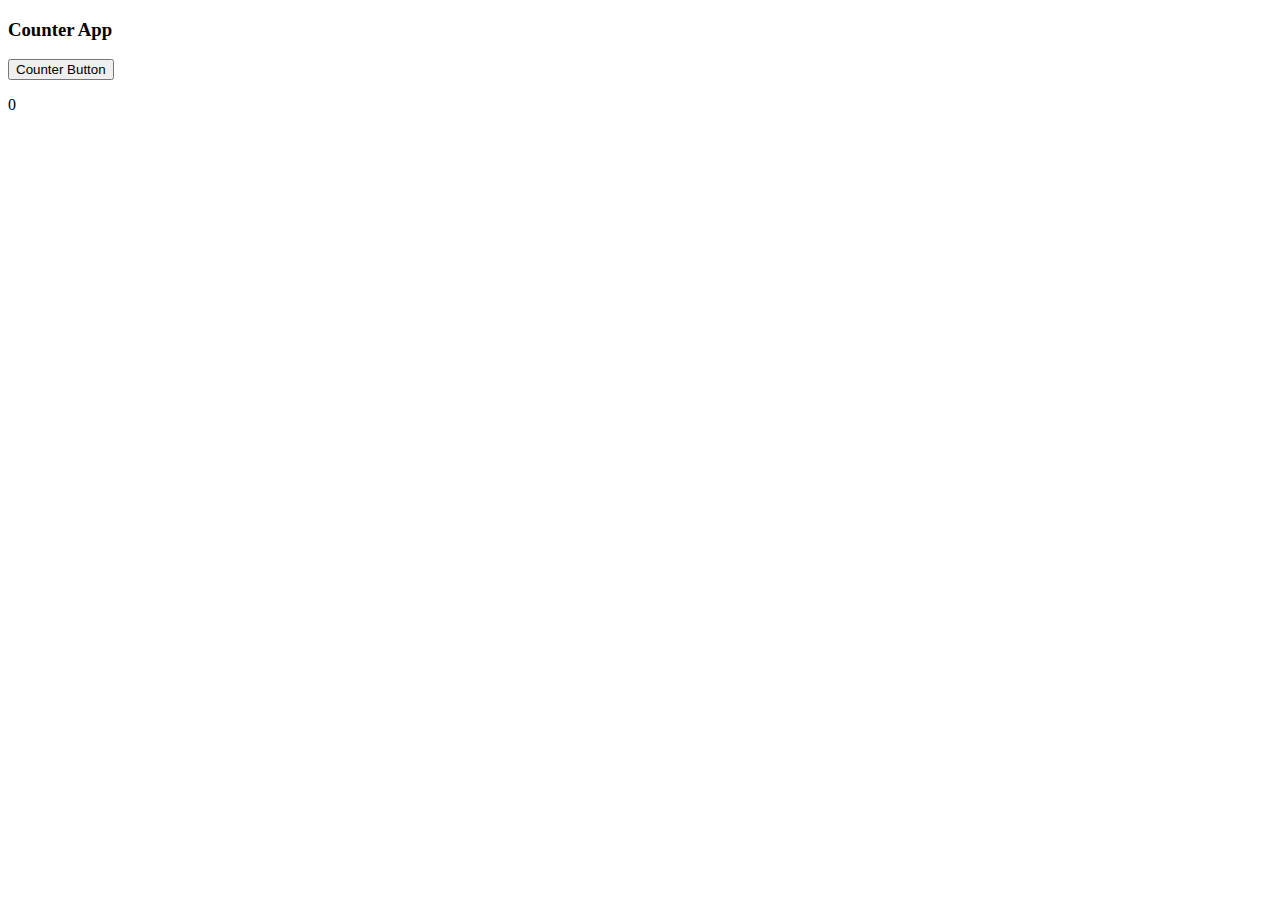
<file: javascript/counter/index.html>
<!DOCTYPE html>
<html lang="en">
<head>
    <meta charset="UTF-8">
    <meta name="viewport" content="width=device-width, initial-scale=1.0">
    <title>Counter App</title>
</head>
<body>
    <h3>Counter App</h3>
    <button onclick="counter()">Counter Button</button>
    <p id="counter-number">0</p>
    <script src="script.js"></script>
</body>
</html>
</file>
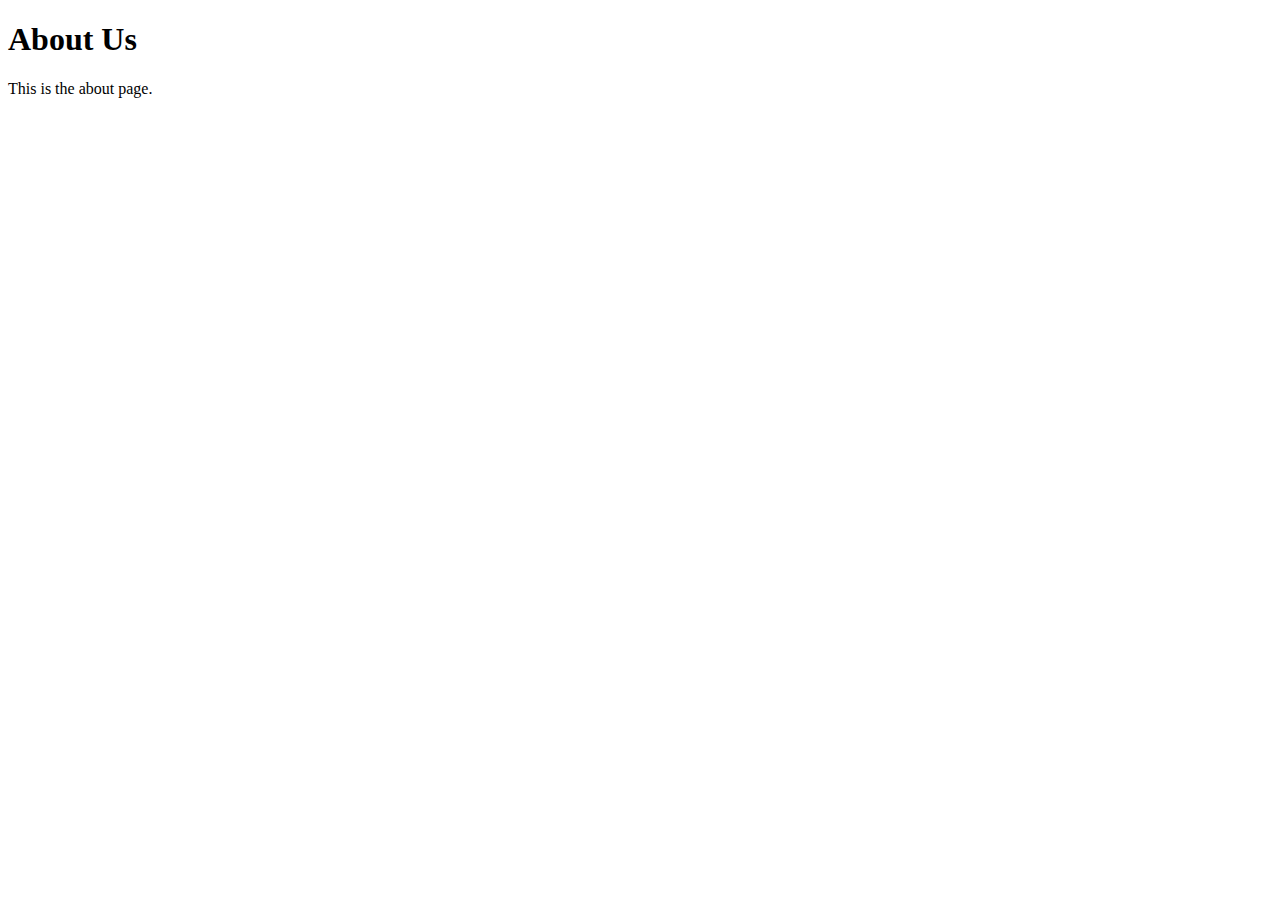
<file: CS/flask/Intro-to-Flask/index.html>
<!-- templates/about.html -->
<!DOCTYPE html>
<html lang="en">
<head>
    <meta charset="UTF-8">
    <meta name="viewport" content="width=device-width, initial-scale=1.0">
    <title>About</title>
</head>
<body>
    <h1>About Us</h1>
    <p>This is the about page.</p>
</body>
</html>
</file>
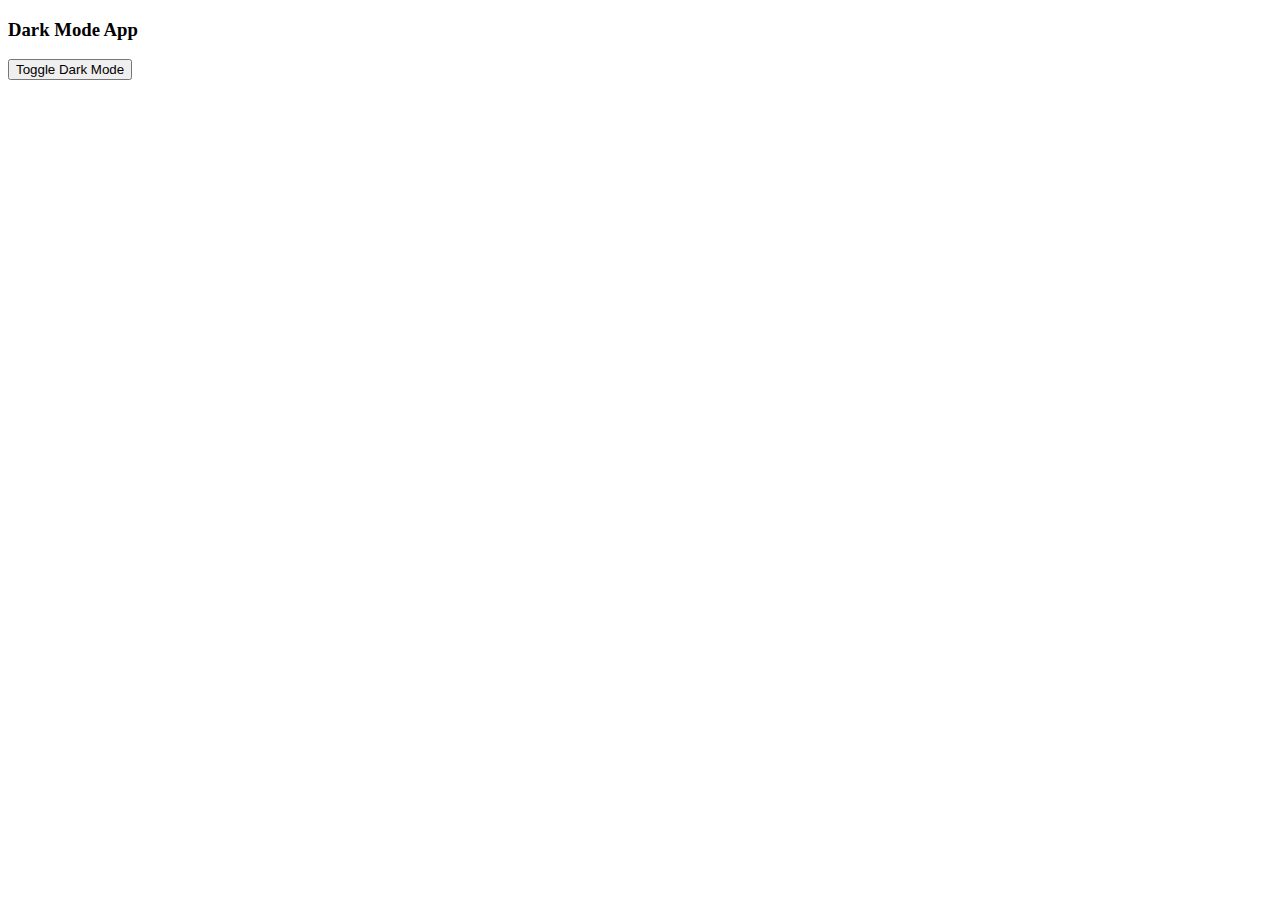
<file: CS/javascript/dark-mode/index.html>
<!DOCTYPE html>
<html lang="en">
<head>
    <meta charset="UTF-8">
    <meta name="viewport" content="width=device-width, initial-scale=1.0">
    <title>Dark Mode App</title>
</head>
<body>
    <h3>Dark Mode App</h3>
    <button onclick="darkMode()">Toggle Dark Mode</button>
    <script src="script.js"></script>
</body>
</html>
</file>
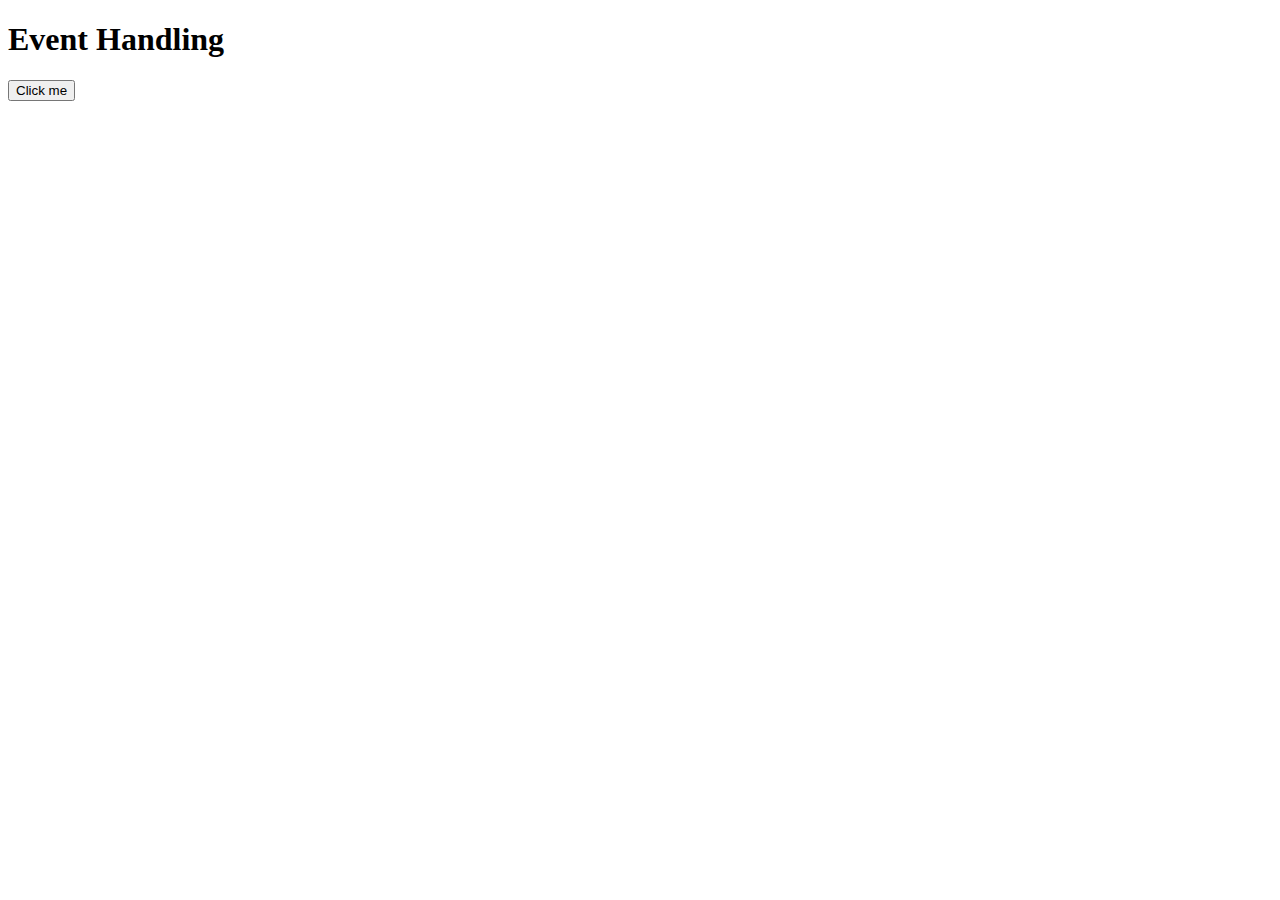
<file: CS/javascript/event-handling/index.html>
<!DOCTYPE html>
<html lang="en">
<head>
    <meta charset="UTF-8">
    <meta name="viewport" content="width=device-width, initial-scale=1.0">
    <title>Event Handling</title>
</head>
<body>
    <h1>Event Handling</h1>
    <button id="myButton">Click me</button>
    <script src="script.js"></script>
</body> 
</html>
</file>
